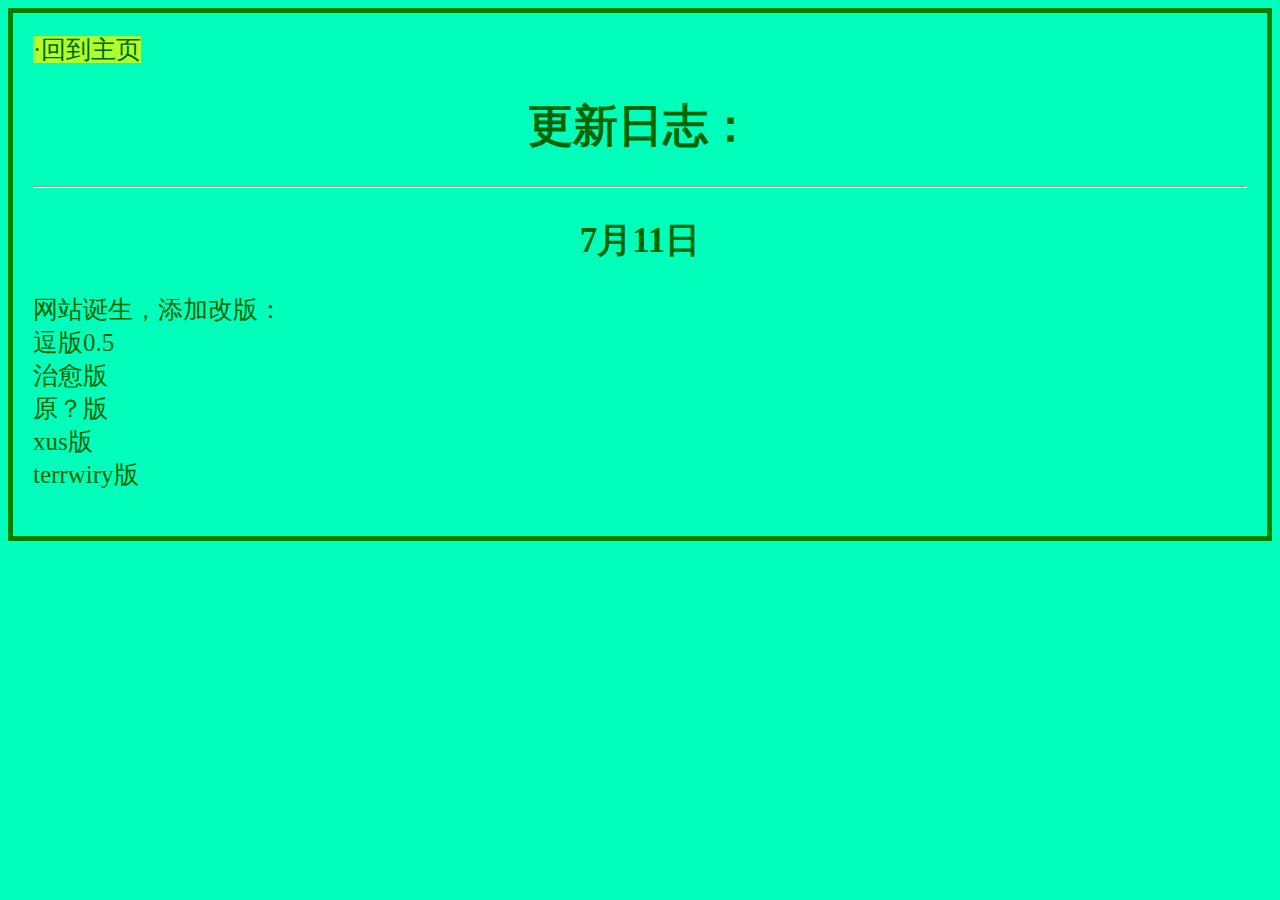
<file: 更新日志.html>
<!DOCTYPE html>
<html lang="en">
<head>
    <meta charset="UTF-8">
    <meta name="viewport" content="width=device-width, initial-scale=1.0">
    <title>更新日志</title>
    <link rel="stylesheet" href="./css.css">
            <style>
                div{
                    padding: 20px;
                    border: 5px solid green
                }
            </style>
</head>
<body>
    <div>
        <a href="index.html">·回到主页</a>
        <br>
        <h1>更新日志：</h1>
        <hr>
        <h2>7月11日</h2>
        <p>网站诞生，添加改版：<br>逗版0.5<br>治愈版<br>原？版<br>xus版<br>terrwiry版</p>
    </div>
</body>
</html>
</file>
<file: css.css>
p{
    color: darkgreen;
    font-size: 25px;
    font-family:方正少儿_GBK;
}

a:hover{
    font-size:30px;
    background-color: greenyellow;
    text-decoration: none;
}

a:active{
    color: darkblue;
    background-color: greenyellow;
    text-decoration: none;
}

a{
    color: darkgreen;
    font-size: 25px;
    font-family:方正少儿_GBK;
    background-color: greenyellow;
    text-decoration: none;
}

h1{
    color: darkgreen;
    font-size: 45px;
    font-family:方正少儿_GBK;
    text-align: center
}
h2{
    color: darkgreen;
    font-size: 35px;
    font-family:方正少儿_GBK;
    text-align: center
}
h3{
    color: darkgreen;
    font-size: 25px;
    font-family:方正少儿_GBK;
}
select{
    color: darkgreen;
    font-size: 15px;
    font-family:方正少儿_GBK;
}

body{
    background-color: rgb(0, 255, 187);
}
</file>
